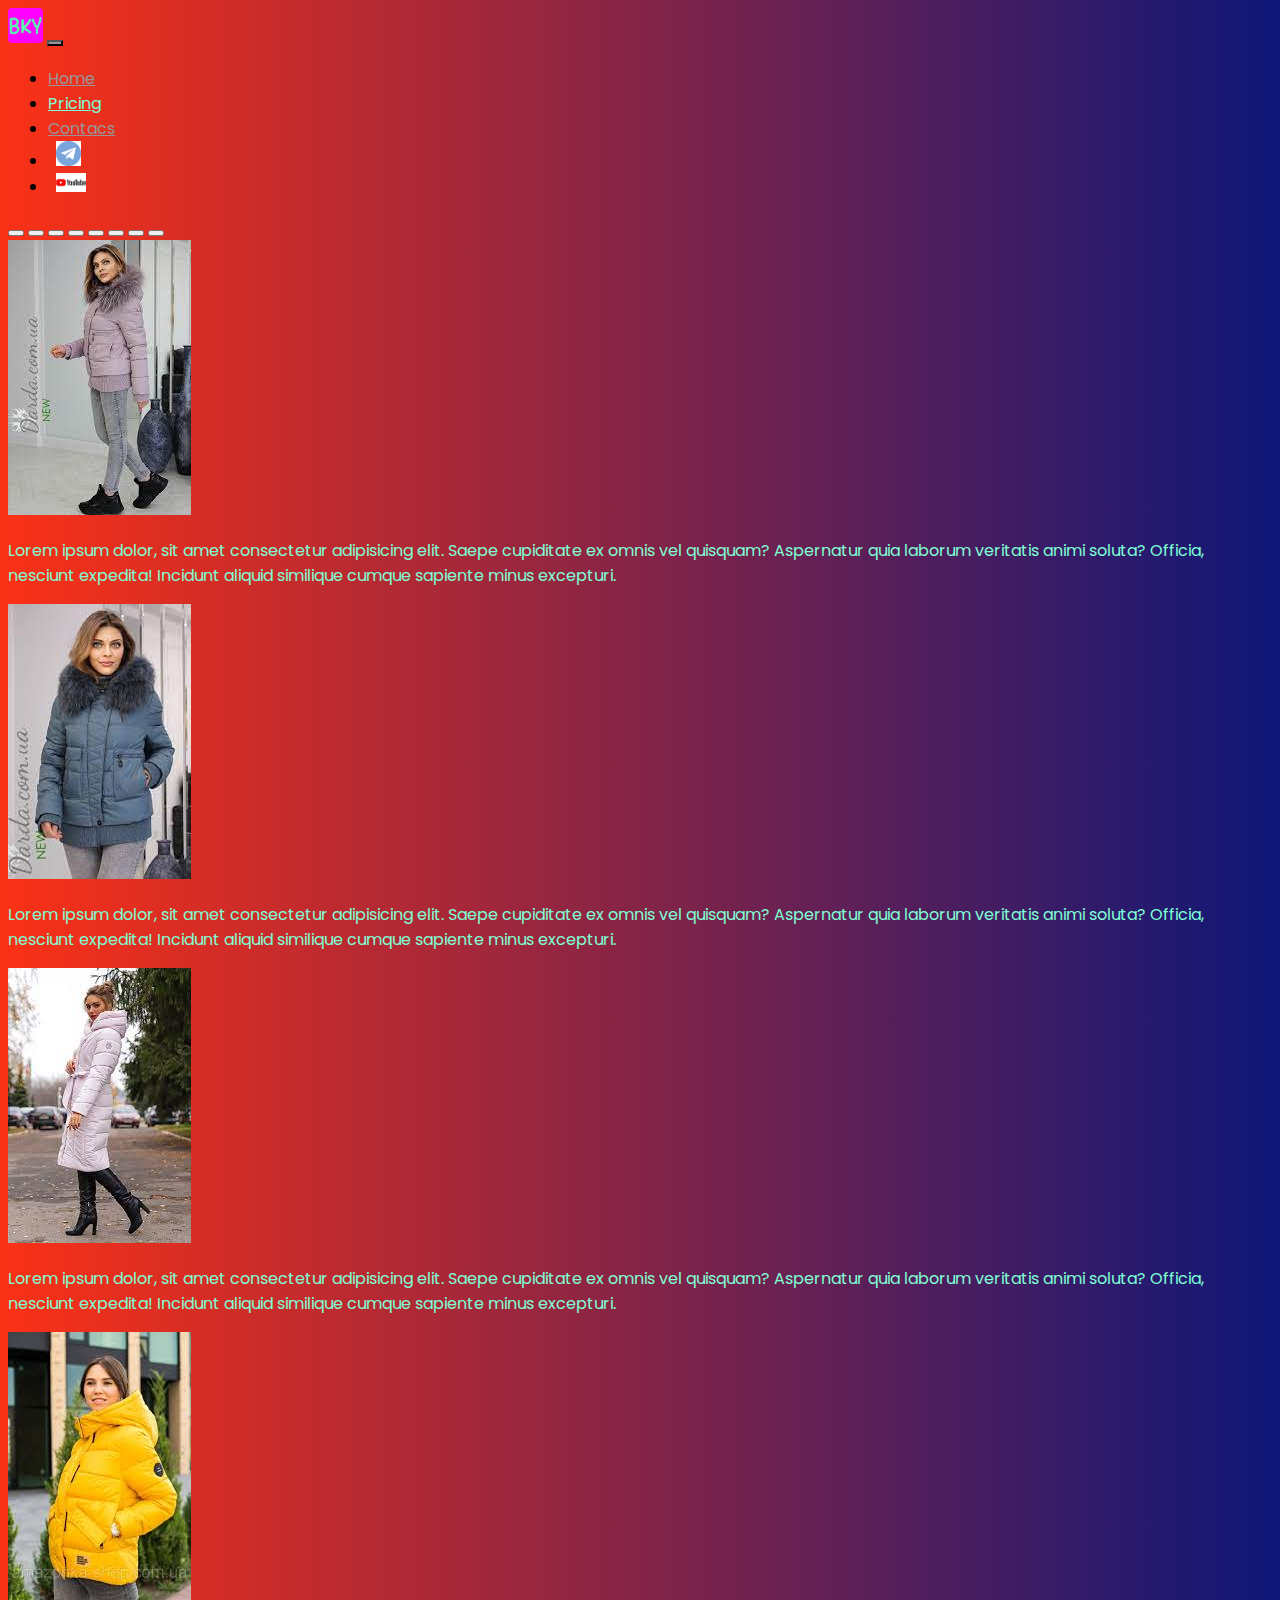
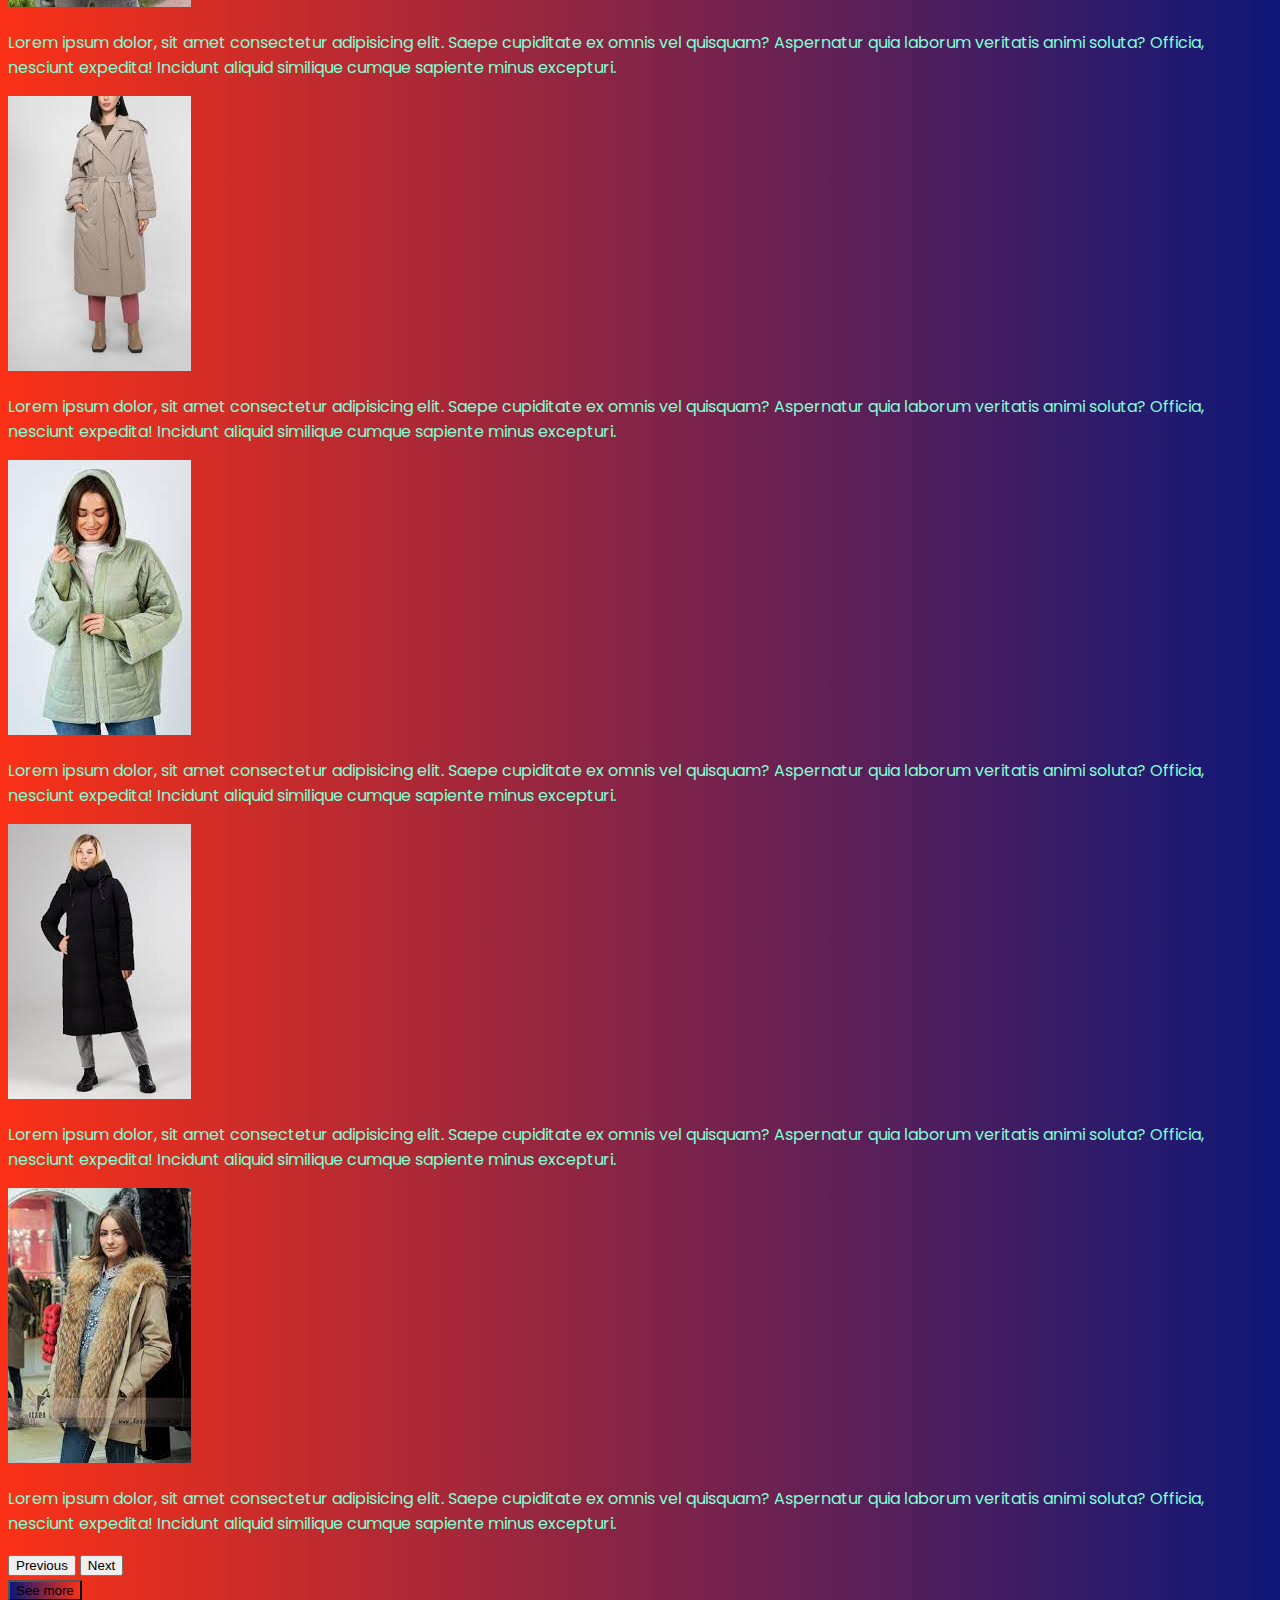
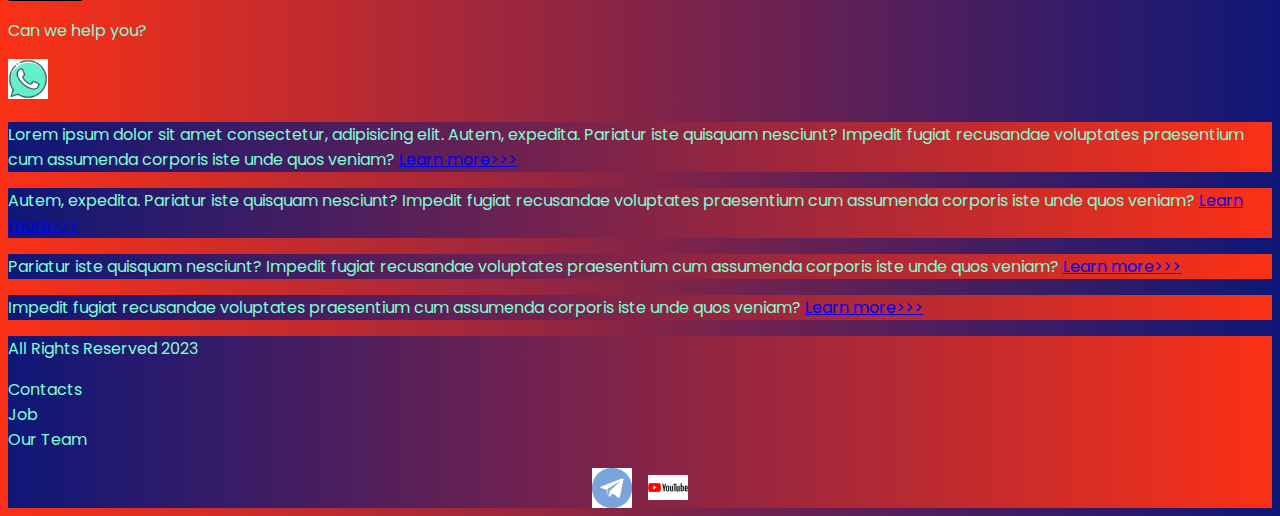
<file: source/index.html>
<!DOCTYPE html>
<html lang="en">

<head>
    <meta charset="UTF-8" />
    <meta http-equiv="X-UA-Compatible" content="IE=edge" />
    <meta name="viewport" content="width=device-width, initial-scale=1.0" />
    <link href="https://cdn.jsdelivr.net/npm/bootstrap@5.3.0-alpha1/dist/css/bootstrap.min.css" rel="stylesheet"
        integrity="sha384-GLhlTQ8iRABdZLl6O3oVMWSktQOp6b7In1Zl3/Jr59b6EGGoI1aFkw7cmDA6j6gD" crossorigin="anonymous" />
    <link rel="stylesheet" href="styles/mycss.css" />
    <link rel="apple-touch-icon" sizes="180x180" href="files/BKY/apple-touch-icon.png">
    <link rel="icon" type="image/png" sizes="32x32" href="files/BKY/favicon-32x32.png">
    <link rel="icon" type="image/png" sizes="16x16" href="files/BKY/favicon-16x16.png">
    <link rel="manifest" href="files/BKY/site.webmanifest">
    <title>BKY</title>
</head>

<body>
    <header>
        <nav class="navbar navbar-expand-lg bg-dark">
            <div class="container-fluid">
                <a class="navbar-brand" href="/"><img src="/source/files/logo.png" alt="" /></a>
                <button class="navbar-toggler" type="button" data-bs-toggle="collapse" data-bs-target="#navbarNav"
                    aria-controls="navbarNav" aria-expanded="false" aria-label="Toggle navigation">
                    <span class="navbar-toggler-icon"></span>
                </button>
                <div class="collapse navbar-collapse" id="navbarNav">
                    <ul class="navbar-nav">
                        <li class="nav-item">
                            <a class="nav-link active" aria-current="page" href="/">Home</a>
                        </li>
                        <li class="nav-item">
                            <a class="nav-link" href="pricing.html">Pricing</a>
                        </li>
                        <li class="nav-item">
                            <a class="nav-link active" aria-current="page" href="pricing.html">Contacs</a>
                        </li>
                        <li class="nav-item">
                            <a class="nav-link active" aria-current="page" href="pricing.html">
                                <img style="width: 25px; margin-inline: 0.5em" src="files/telegram.png" alt="..." />
                            </a>
                        </li>
                        <li class="nav-item">
                            <a class="nav-link active" aria-current="page" href="pricing.html">
                                <img style="width: 30px; margin-inline: 0.5em" src="files/youtube.png" alt="..." />
                            </a>
                        </li>
                    </ul>
                </div>
            </div>
        </nav>
    </header>

    <section>
        <div class="conteiner-fluid mt-4">
            <div class="row">
                <div class="col-lg-1"></div>

                <div class="col-lg-8 col-md-12">
                    <div class="row">
                        <div id="carouselExampleIndicators" class="carousel slide">
                            <div class="carousel-indicators">
                                <button type="button" data-bs-target="#carouselExampleIndicators" data-bs-slide-to="0"
                                    class="active" aria-current="true" aria-label="Slide 1"></button>
                                <button type="button" data-bs-target="#carouselExampleIndicators" data-bs-slide-to="1"
                                    aria-label="Slide 2"></button>
                                <button type="button" data-bs-target="#carouselExampleIndicators" data-bs-slide-to="2"
                                    aria-label="Slide 3"></button>
                                <button type="button" data-bs-target="#carouselExampleIndicators" data-bs-slide-to="3"
                                    aria-label="Slide 4"></button>
                                <button type="button" data-bs-target="#carouselExampleIndicators" data-bs-slide-to="4"
                                    aria-label="Slide 5"></button>
                                <button type="button" data-bs-target="#carouselExampleIndicators" data-bs-slide-to="5"
                                    aria-label="Slide 6"></button>
                                <button type="button" data-bs-target="#carouselExampleIndicators" data-bs-slide-to="6"
                                    aria-label="Slide 7"></button>
                                <button type="button" data-bs-target="#carouselExampleIndicators" data-bs-slide-to="7"
                                    aria-label="Slide 8"></button>
                            </div>
                            <div class="carousel-inner">
                                <div class="carousel-item active">
                                    <div class="d-block w-100">
                                        <div class="row">
                                            <div class="col-lg-6 col-md-6">
                                                <img src="images/img1.jpg" class="w-100" alt="..." />
                                            </div>
                                            <div class="col-lg-6 col-md-6 slide-text">
                                                <p>
                                                    Lorem ipsum dolor, sit amet consectetur adipisicing
                                                    elit. Saepe cupiditate ex omnis vel quisquam?
                                                    Aspernatur quia laborum veritatis animi soluta?
                                                    Officia, nesciunt expedita! Incidunt aliquid
                                                    similique cumque sapiente minus excepturi.
                                                </p>
                                            </div>
                                        </div>
                                    </div>
                                </div>
                                <div class="carousel-item">
                                    <div class="d-block w-100">
                                        <div class="row">
                                            <div class="col-lg-6 col-md-6">
                                                <img src="images/img2.jpg" class="w-100" alt="..." />
                                            </div>
                                            <div class="col-lg-6 col-md-6 slide-text">
                                                <p>
                                                    Lorem ipsum dolor, sit amet consectetur adipisicing
                                                    elit. Saepe cupiditate ex omnis vel quisquam?
                                                    Aspernatur quia laborum veritatis animi soluta?
                                                    Officia, nesciunt expedita! Incidunt aliquid
                                                    similique cumque sapiente minus excepturi.
                                                </p>
                                            </div>
                                        </div>
                                    </div>
                                </div>
                                <div class="carousel-item">
                                    <div class="d-block w-100">
                                        <div class="row">
                                            <div class="col-lg-6 col-md-6">
                                                <img src="images/img3.jpg" class="w-100" alt="..." />
                                            </div>
                                            <div class="col-lg-6 col-md-6 slide-text">
                                                <p>
                                                    Lorem ipsum dolor, sit amet consectetur adipisicing
                                                    elit. Saepe cupiditate ex omnis vel quisquam?
                                                    Aspernatur quia laborum veritatis animi soluta?
                                                    Officia, nesciunt expedita! Incidunt aliquid
                                                    similique cumque sapiente minus excepturi.
                                                </p>
                                            </div>
                                        </div>
                                    </div>
                                </div>
                                <div class="carousel-item">
                                    <div class="d-block w-100">
                                        <div class="row">
                                            <div class="col-lg-6 col-md-6">
                                                <img src="images/img4.jpg" class="w-100" alt="..." />
                                            </div>
                                            <div class="col-lg-6 col-md-6 slide-text">
                                                <p>
                                                    Lorem ipsum dolor, sit amet consectetur adipisicing
                                                    elit. Saepe cupiditate ex omnis vel quisquam?
                                                    Aspernatur quia laborum veritatis animi soluta?
                                                    Officia, nesciunt expedita! Incidunt aliquid
                                                    similique cumque sapiente minus excepturi.
                                                </p>
                                            </div>
                                        </div>
                                    </div>
                                </div>
                                <div class="carousel-item">
                                    <div class="d-block w-100">
                                        <div class="row">
                                            <div class="col-lg-6 col-md-6">
                                                <img src="images/img5.jpg" class="w-100" alt="..." />
                                            </div>
                                            <div class="col-lg-6 col-md-6 slide-text">
                                                <p>
                                                    Lorem ipsum dolor, sit amet consectetur adipisicing
                                                    elit. Saepe cupiditate ex omnis vel quisquam?
                                                    Aspernatur quia laborum veritatis animi soluta?
                                                    Officia, nesciunt expedita! Incidunt aliquid
                                                    similique cumque sapiente minus excepturi.
                                                </p>
                                            </div>
                                        </div>
                                    </div>
                                </div>
                                <div class="carousel-item">
                                    <div class="d-block w-100">
                                        <div class="row">
                                            <div class="col-lg-6 col-md-6">
                                                <img src="images/img6.jpg" class="w-100" alt="..." />
                                            </div>
                                            <div class="col-lg-6 col-md-6 slide-text">
                                                <p>
                                                    Lorem ipsum dolor, sit amet consectetur adipisicing
                                                    elit. Saepe cupiditate ex omnis vel quisquam?
                                                    Aspernatur quia laborum veritatis animi soluta?
                                                    Officia, nesciunt expedita! Incidunt aliquid
                                                    similique cumque sapiente minus excepturi.
                                                </p>
                                            </div>
                                        </div>
                                    </div>
                                </div>
                                <div class="carousel-item">
                                    <div class="d-block w-100">
                                        <div class="row">
                                            <div class="col-lg-6 col-md-6">
                                                <img src="images/img7.jpg" class="w-100" alt="..." />
                                            </div>
                                            <div class="col-lg-6 col-md-6 slide-text">
                                                <p>
                                                    Lorem ipsum dolor, sit amet consectetur adipisicing
                                                    elit. Saepe cupiditate ex omnis vel quisquam?
                                                    Aspernatur quia laborum veritatis animi soluta?
                                                    Officia, nesciunt expedita! Incidunt aliquid
                                                    similique cumque sapiente minus excepturi.
                                                </p>
                                            </div>
                                        </div>
                                    </div>
                                </div>
                                <div class="carousel-item">
                                    <div class="d-block w-100">
                                        <div class="row">
                                            <div class="col-lg-6 col-md-6">
                                                <img src="images/img8.jpg" class="w-100" alt="..." />
                                            </div>
                                            <div class="col-lg-6 col-md-6 slide-text">
                                                <p>
                                                    Lorem ipsum dolor, sit amet consectetur adipisicing
                                                    elit. Saepe cupiditate ex omnis vel quisquam?
                                                    Aspernatur quia laborum veritatis animi soluta?
                                                    Officia, nesciunt expedita! Incidunt aliquid
                                                    similique cumque sapiente minus excepturi.
                                                </p>
                                            </div>
                                        </div>
                                    </div>
                                </div>
                            </div>

                            <button class="carousel-control-prev" type="button"
                                data-bs-target="#carouselExampleIndicators" data-bs-slide="prev">
                                <span class="carousel-control-prev-icon" aria-hidden="true"></span>
                                <span class="visually-hidden">Previous</span>
                            </button>
                            <button class="carousel-control-next" type="button"
                                data-bs-target="#carouselExampleIndicators" data-bs-slide="next">
                                <span class="carousel-control-next-icon" aria-hidden="true"></span>
                                <span class="visually-hidden">Next</span>
                            </button>
                        </div>

                        <div class="col-lg-12 col-md-12 text-center mt-4">
                            <button type="button" class="btn btn-primary btn-lg my-4">See more</button>

                        </div>

                        <div class="col-lg-12 col-md-12 text-center mt-4">
                            <p>Can we help you?</p>
                        </div>
                        <div class="col-lg-12 col-md-12 text-center">
                            <img class="call-anim" style="width: 40px" src="files/phone.png" alt="..." />
                        </div>
                    </div>
                </div>
                <div class="col-lg-3 col-md-12">
                    <div class="row px-2">
                        <div class="col-lg-12 sidebar my-4">
                            <p>
                                Lorem ipsum dolor sit amet consectetur, adipisicing elit.
                                Autem, expedita. Pariatur iste quisquam nesciunt? Impedit
                                fugiat recusandae voluptates praesentium cum assumenda
                                corporis iste unde quos veniam? <a href="#">Learn more>>></a>
                            </p>
                        </div>
                        <div class="col-lg-12 sidebar my-4">
                            <p>
                                Autem, expedita. Pariatur iste quisquam nesciunt? Impedit
                                fugiat recusandae voluptates praesentium cum assumenda
                                corporis iste unde quos veniam? <a href="#">Learn more>>></a>
                            </p>
                        </div>
                        <div class="col-lg-12 sidebar my-4">
                            <p>
                                Pariatur iste quisquam nesciunt? Impedit fugiat recusandae
                                voluptates praesentium cum assumenda corporis iste unde quos
                                veniam? <a href="#">Learn more>>></a>
                            </p>
                        </div>
                        <div class="col-lg-12 sidebar my-4">
                            <p>
                                Impedit fugiat recusandae voluptates praesentium cum assumenda
                                corporis iste unde quos veniam? <a href="#">Learn more>>></a>
                            </p>
                        </div>
                    </div>
                </div>
            </div>
        </div>
    </section>

    <footer class="mt-4">
        <div class="conteiner-fluid">
            <div class="row">
                <div class="col-lg-4 col-md-12 footer-text text-center">
                    <p>All Rights Reserved 2023</p>
                </div>
                <div class="col-lg-4 col-md-12 footer-text text-center">
                    <p>Contacts<br />Job<br />Our Team</p>
                </div>
                <div class="col-lg-4 col-md-12 media-links">
                    <img style="width: 40px; margin-inline: 0.5em" src="files/telegram.png" alt="..." />
                    <img style="width: 40px; margin-inline: 0.5em" src="files/youtube.png" alt="..." />
                </div>
            </div>
        </div>
    </footer>

    <script src="https://cdn.jsdelivr.net/npm/bootstrap@5.3.0-alpha1/dist/js/bootstrap.bundle.min.js"
        integrity="sha384-w76AqPfDkMBDXo30jS1Sgez6pr3x5MlQ1ZAGC+nuZB+EYdgRZgiwxhTBTkF7CXvN"
        crossorigin="anonymous"></script>
</body>

</html>
</file>
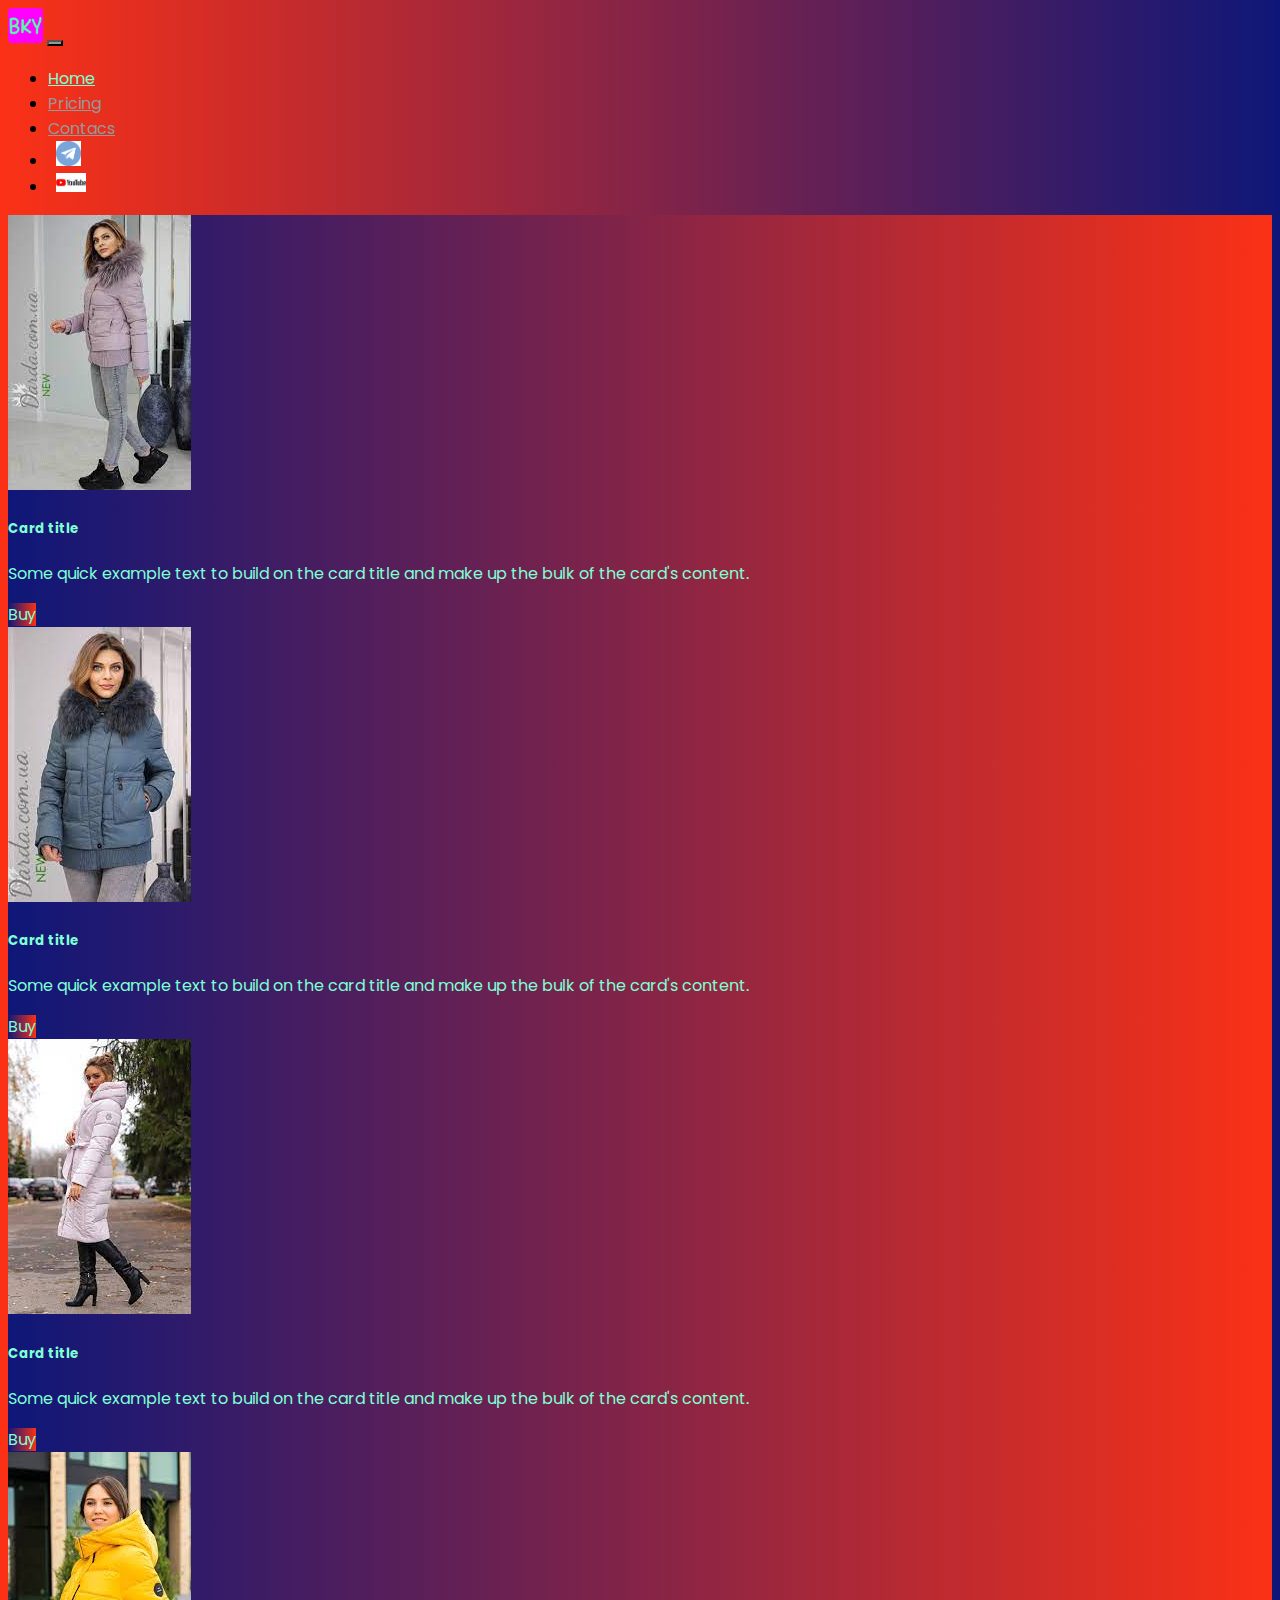
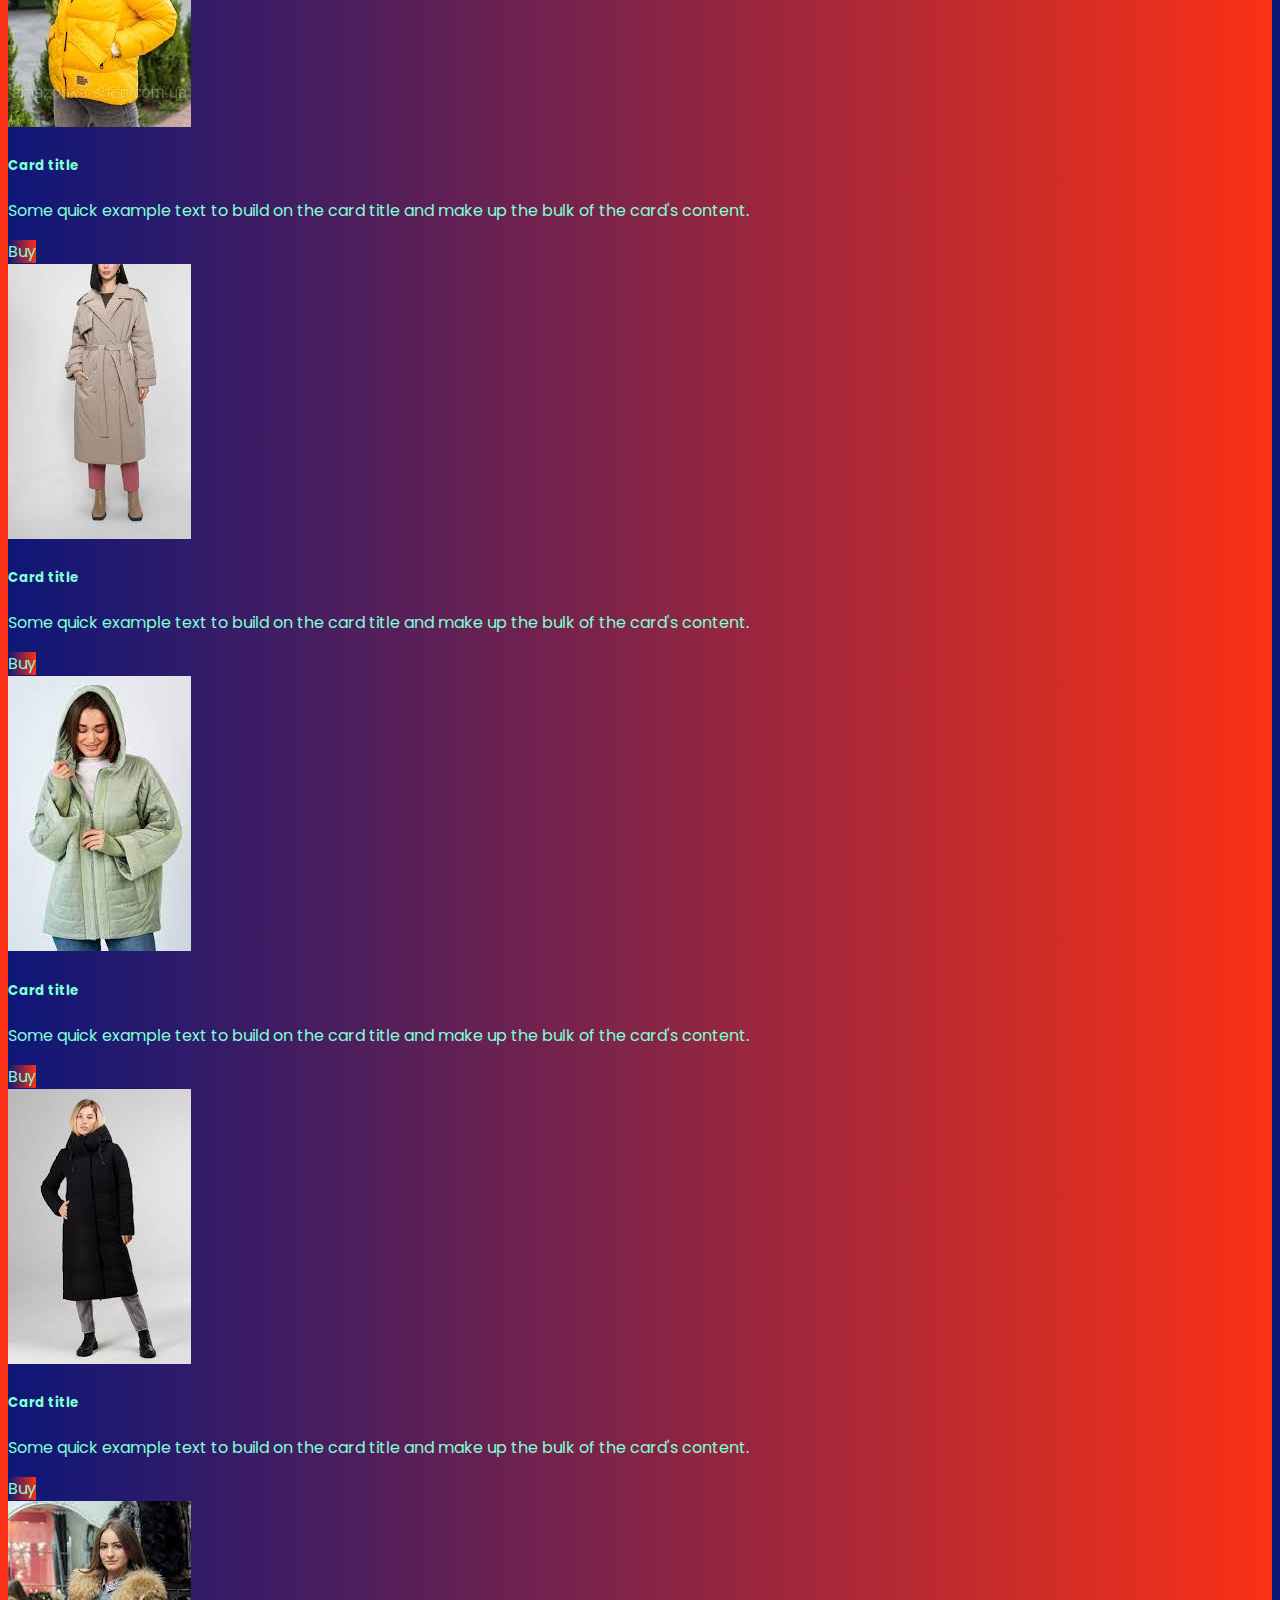
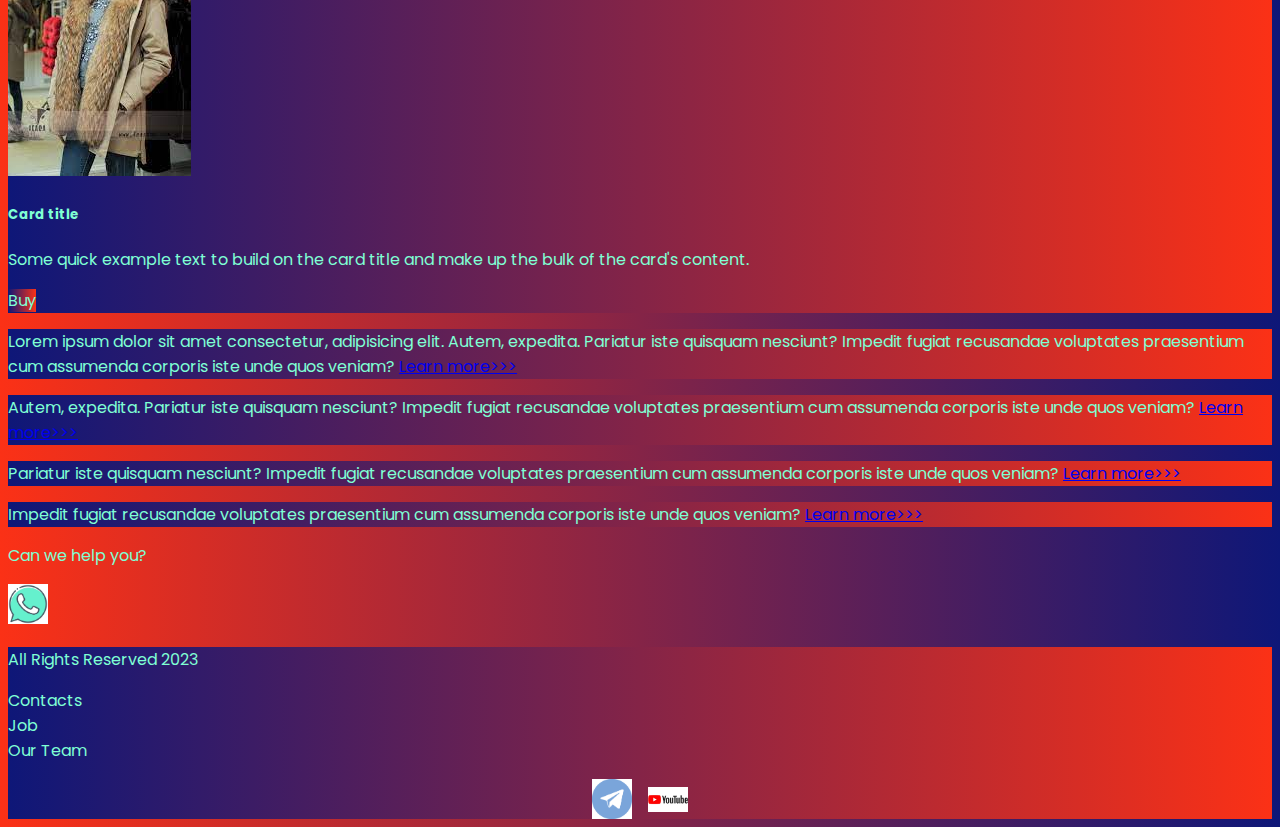
<file: source/pricing.html>
<!DOCTYPE html>
<html lang="en">

<head>
  <meta charset="UTF-8" />
  <meta http-equiv="X-UA-Compatible" content="IE=edge" />
  <meta name="viewport" content="width=device-width, initial-scale=1.0" />
  <link href="https://cdn.jsdelivr.net/npm/bootstrap@5.3.0-alpha1/dist/css/bootstrap.min.css" rel="stylesheet"
    integrity="sha384-GLhlTQ8iRABdZLl6O3oVMWSktQOp6b7In1Zl3/Jr59b6EGGoI1aFkw7cmDA6j6gD" crossorigin="anonymous" />
  <link rel="stylesheet" href="styles/mycss.css" />
  <title>BKY</title>
</head>

<body>
  <header>
    <nav class="navbar navbar-expand-lg bg-dark">
      <div class="container-fluid">
        <a class="navbar-brand" href="/"><img src="/source/files/logo.png" alt="" /></a>
        <button class="navbar-toggler" type="button" data-bs-toggle="collapse" data-bs-target="#navbarNav"
          aria-controls="navbarNav" aria-expanded="false" aria-label="Toggle navigation">
          <span class="navbar-toggler-icon"></span>
        </button>
        <div class="collapse navbar-collapse" id="navbarNav">
          <ul class="navbar-nav">
            <li class="nav-item">
              <a class="nav-link" aria-current="page" href="/">Home</a>
            </li>
            <li class="nav-item">
              <a class="nav-link active" href="pricing.html">Pricing</a>
            </li>
            <li class="nav-item">
              <a class="nav-link active" aria-current="page" href="pricing.html">Contacs</a>
            </li>
            <li class="nav-item">
              <a class="nav-link active" aria-current="page" href="pricing.html">
                <img style="width: 25px; margin-inline: 0.5em" src="files/telegram.png" alt="..." />
              </a>
            </li>
            <li class="nav-item">
              <a class="nav-link active" aria-current="page" href="pricing.html">
                <img style="width: 30px; margin-inline: 0.5em" src="files/youtube.png" alt="..." />
              </a>
            </li>
          </ul>
        </div>
      </div>
    </nav>
  </header>

  <section>
    <div class="conteiner-fluid mt-4">
      <div class="row">
        <div class="col-lg-1"></div>

        <div class="col-lg-8 col-md-12">
          <div class="row">
            <div class="col-lg-4 col-md-6 mt-4">
              <div class="card">
                <a href="#"><img src="images/img1.jpg" class="card-img-top" alt="img1" /></a>
                <div class="card-body">
                  <h5 class="card-title"><a href="#">Card title</a></h5>
                  <p class="card-text">
                    <a href="#">
                      Some quick example text to build on the card title and
                      make up the bulk of the card's content.
                    </a>
                  </p>
                  <a href="#" class="btn btn-primary">Buy</a>
                </div>
              </div>
            </div>
            <div class="col-lg-4 col-md-6 mt-4">
              <div class="card">
                <img src="images/img2.jpg" class="card-img-top" alt="img2" />
                <div class="card-body">
                  <h5 class="card-title">Card title</h5>
                  <p class="card-text">
                    Some quick example text to build on the card title and
                    make up the bulk of the card's content.
                  </p>
                  <a href="#" class="btn btn-primary">Buy</a>
                </div>
              </div>
            </div>
            <div class="col-lg-4 col-md-6 mt-4">
              <div class="card">
                <img src="images/img3.jpg" class="card-img-top" alt="img3" />
                <div class="card-body">
                  <h5 class="card-title">Card title</h5>
                  <p class="card-text">
                    Some quick example text to build on the card title and
                    make up the bulk of the card's content.
                  </p>
                  <a href="#" class="btn btn-primary">Buy</a>
                </div>
              </div>
            </div>
            <div class="col-lg-4 col-md-6 mt-4">
              <div class="card">
                <img src="images/img4.jpg" class="card-img-top" alt="img4" />
                <div class="card-body">
                  <h5 class="card-title">Card title</h5>
                  <p class="card-text">
                    Some quick example text to build on the card title and
                    make up the bulk of the card's content.
                  </p>
                  <a href="#" class="btn btn-primary">Buy</a>
                </div>
              </div>
            </div>
            <div class="col-lg-4 col-md-6 mt-4">
              <div class="card">
                <img src="images/img5.jpg" class="card-img-top" alt="img5" />
                <div class="card-body">
                  <h5 class="card-title">Card title</h5>
                  <p class="card-text">
                    Some quick example text to build on the card title and
                    make up the bulk of the card's content.
                  </p>
                  <a href="#" class="btn btn-primary">Buy</a>
                </div>
              </div>
            </div>
            <div class="col-lg-4 col-md-6 mt-4">
              <div class="card">
                <img src="images/img6.jpg" class="card-img-top" alt="img6" />
                <div class="card-body">
                  <h5 class="card-title">Card title</h5>
                  <p class="card-text">
                    Some quick example text to build on the card title and
                    make up the bulk of the card's content.
                  </p>
                  <a href="#" class="btn btn-primary">Buy</a>
                </div>
              </div>
            </div>
            <div class="col-lg-4 col-md-6 mt-4">
              <div class="card">
                <img src="images/img7.jpg" class="card-img-top" alt="img7" />
                <div class="card-body">
                  <h5 class="card-title">Card title</h5>
                  <p class="card-text">
                    Some quick example text to build on the card title and
                    make up the bulk of the card's content.
                  </p>
                  <a href="#" class="btn btn-primary">Buy</a>
                </div>
              </div>
            </div>
            <div class="col-lg-4 col-md-6 mt-4">
              <div class="card">
                <img src="images/img8.jpg" class="card-img-top" alt="img8" />
                <div class="card-body">
                  <h5 class="card-title">Card title</h5>
                  <p class="card-text">
                    Some quick example text to build on the card title and
                    make up the bulk of the card's content.
                  </p>
                  <a href="#" class="btn btn-primary">Buy</a>
                </div>
              </div>
            </div>
          </div>
        </div>
        <div class="col-lg-3 col-md-12">
          <div class="row px-2">
            <div class="col-lg-12 sidebar my-4">
              <p>Lorem ipsum dolor sit amet consectetur, adipisicing elit. Autem, expedita. Pariatur iste quisquam
                nesciunt? Impedit fugiat recusandae voluptates praesentium cum assumenda corporis iste unde quos veniam?
                <a href="#">Learn more>>></a>
              </p>
            </div>
            <div class="col-lg-12 sidebar my-4">
              <p>Autem, expedita. Pariatur iste quisquam nesciunt? Impedit fugiat recusandae voluptates praesentium cum
                assumenda corporis iste unde quos veniam? <a href="#">Learn more>>></a></p>
            </div>
            <div class="col-lg-12 sidebar my-4">
              <p>Pariatur iste quisquam nesciunt? Impedit fugiat recusandae voluptates praesentium cum assumenda
                corporis iste unde quos veniam? <a href="#">Learn more>>></a></p>
            </div>
            <div class="col-lg-12 sidebar my-4">
              <p>Impedit fugiat recusandae voluptates praesentium cum assumenda corporis iste unde quos veniam? <a
                  href="#">Learn more>>></a></p>
            </div>
          </div>
        </div>
      </div>


    <div class="col-lg-12 col-md-12 text-center mt-4">
        <p>Can we help you?</p>
    </div>
    <div class="col-lg-12 col-md-12 text-center">
        <img class="call-anim" style="width: 40px" src="files/phone.png" alt="..." />
    </div>

    </div>
  </section>

  <footer class="mt-4">
    <div class="conteiner-fluid">
      <div class="row">
        <div class="col-lg-4 col-md-12 footer-text text-center">
          <p>All Rights Reserved 2023</p>
        </div>
        <div class="col-lg-4 col-md-12 footer-text text-center">
          <p>Contacts<br>Job<br>Our Team</p>
        </div>
        <div class="col-lg-4 col-md-12 media-links">
          <img style="width: 40px; margin-inline: 0.5em;" src="files/telegram.png" alt="...">
          <img style="width: 40px; margin-inline: 0.5em;" src="files/youtube.png" alt="...">
        </div>
      </div>
    </div>
  </footer>

  <script src="https://cdn.jsdelivr.net/npm/bootstrap@5.3.0-alpha1/dist/js/bootstrap.bundle.min.js"
    integrity="sha384-w76AqPfDkMBDXo30jS1Sgez6pr3x5MlQ1ZAGC+nuZB+EYdgRZgiwxhTBTkF7CXvN"
    crossorigin="anonymous"></script>
</body>

</html>
</file>
<file: source/styles/mycss.css>
@import url(https://fonts.googleapis.com/css?family=Poppins&display=swap);

body {
    font-family: Poppins, serif;
    background: linear-gradient(90deg, #fb3116 0%, #0e1778 100%);
}

p {
    color: aquamarine;
}

.nav-link {
    color: aquamarine;
}

.navbar-nav .nav-link.active {
    color: rgb(151, 151, 151);
}

.navbar-brand img {
    width: 35px;
}

.navbar-toggler {
    background-color: rgb(151, 151, 151);;
}

.sidebar {
    color: aquamarine;
    background: linear-gradient(270deg, #fb3116 0%, #0e1778 100%);
}

.card {
    background: linear-gradient(270deg, #fb3116 0%, #0e1778 100%);
    color: aquamarine;
}

.card a {
    text-decoration: none;
    color: aquamarine;
}

.slide-text, 
.footer-text {
    color: aquamarine;
    margin: auto auto;
}

.call-anim {
    animation: myAnim 2s ease 0s infinite normal forwards;
}
@keyframes myAnim {
	0%,
	100% {
		transform: translateX(0%);
		transform-origin: 50% 50%;
	}

	15% {
		transform: translateX(-30px) rotate(6deg);
	}

	30% {
		transform: translateX(15px) rotate(-6deg);
	}

	45% {
		transform: translateX(-15px) rotate(3.6deg);
	}

	60% {
		transform: translateX(9px) rotate(-2.4deg);
	}

	75% {
		transform: translateX(-6px) rotate(1.2deg);
	}
}


@media (max-width: 755px) {
    .carousel-indicators {
        display: none;
    }
}

footer,
.btn-primary {

    background: linear-gradient(270deg, #fb3116 0%, #0e1778 100%);
}

.media-links {
    display: flex;
    justify-content: center;
    align-items: center;
}
</file>
